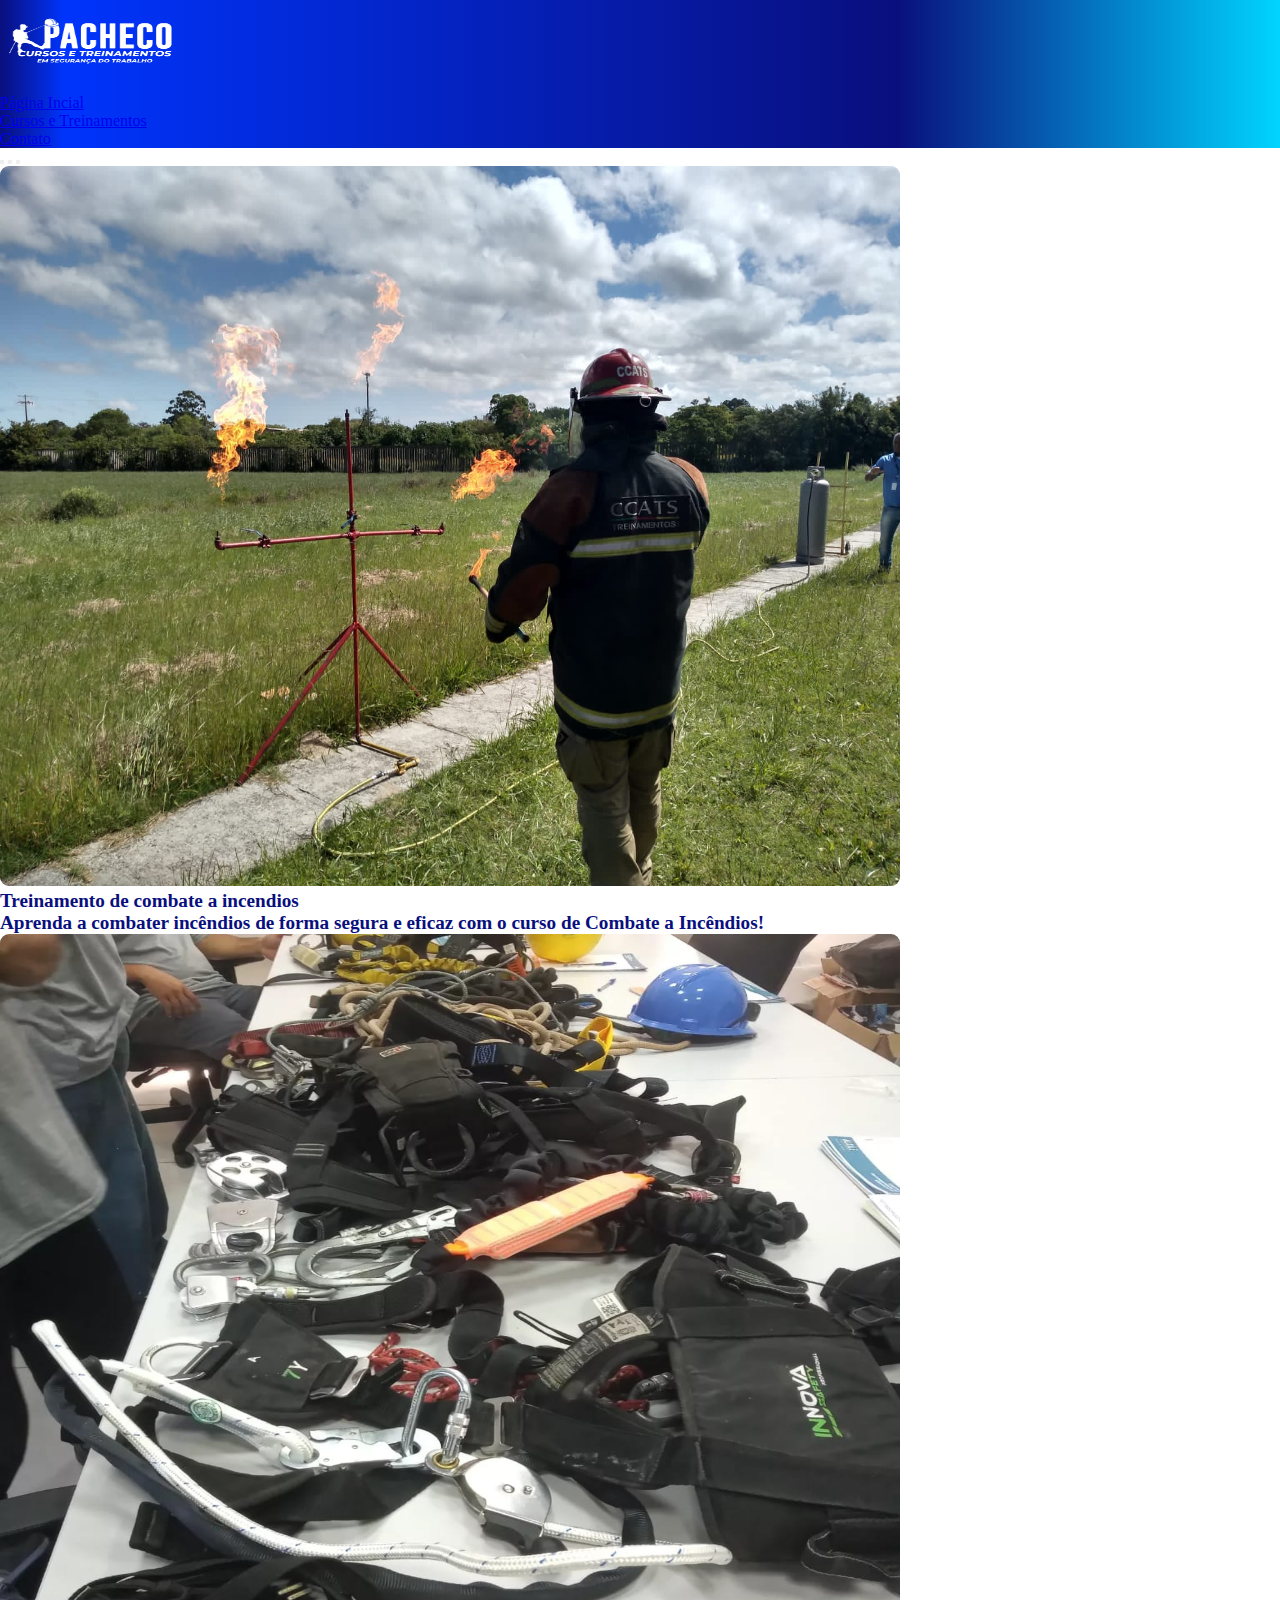
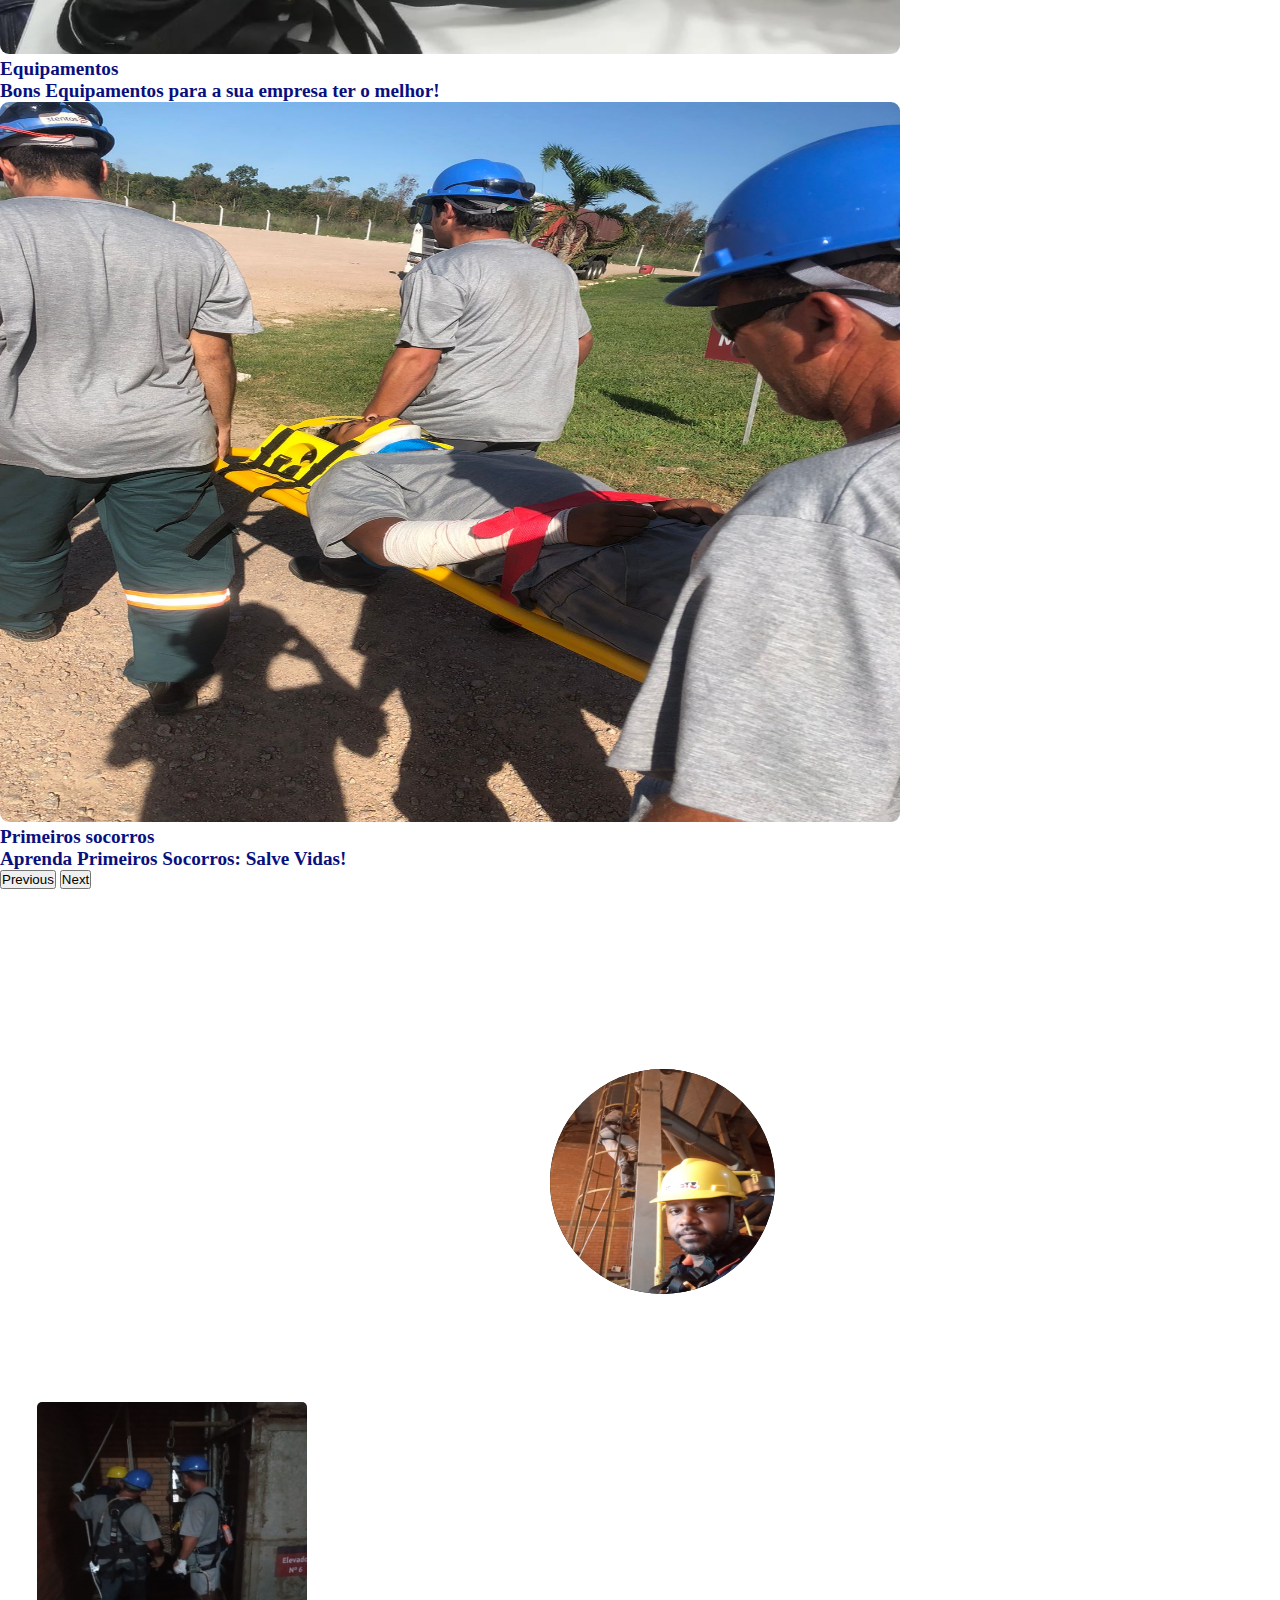
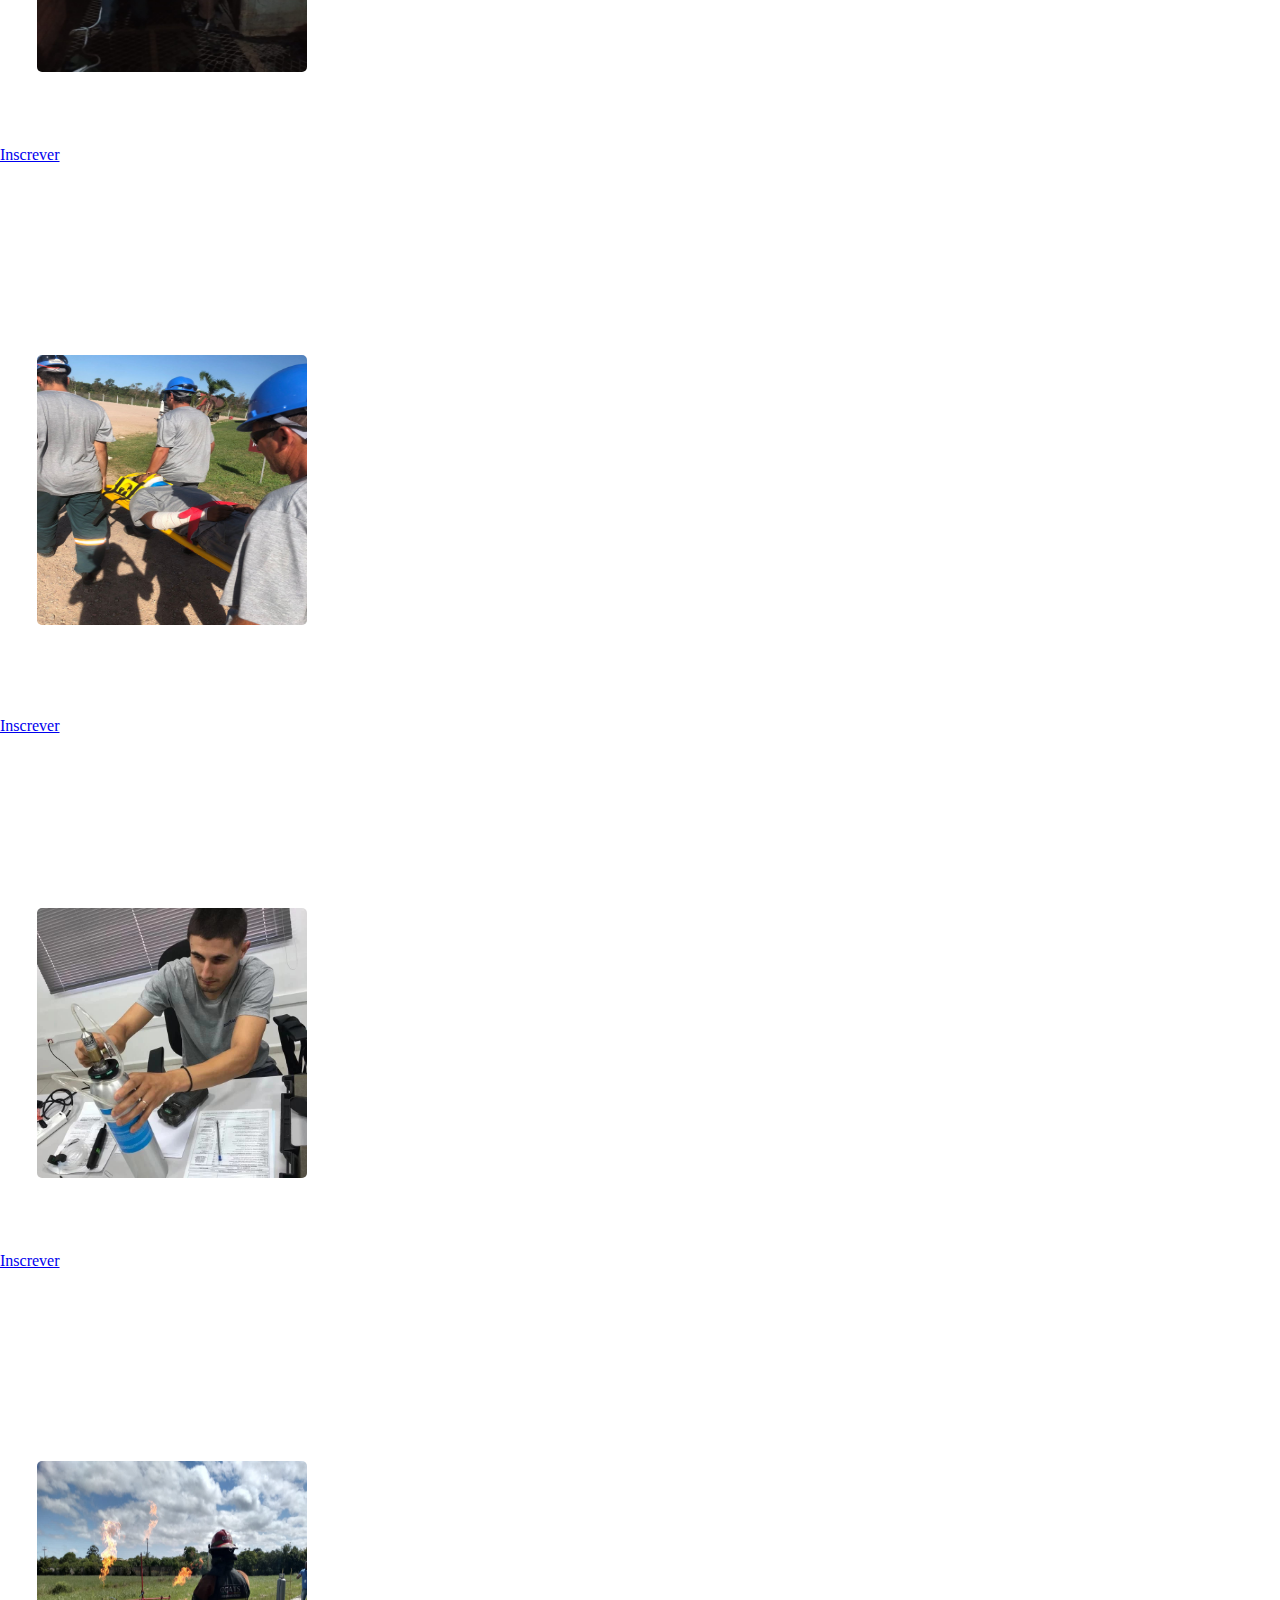
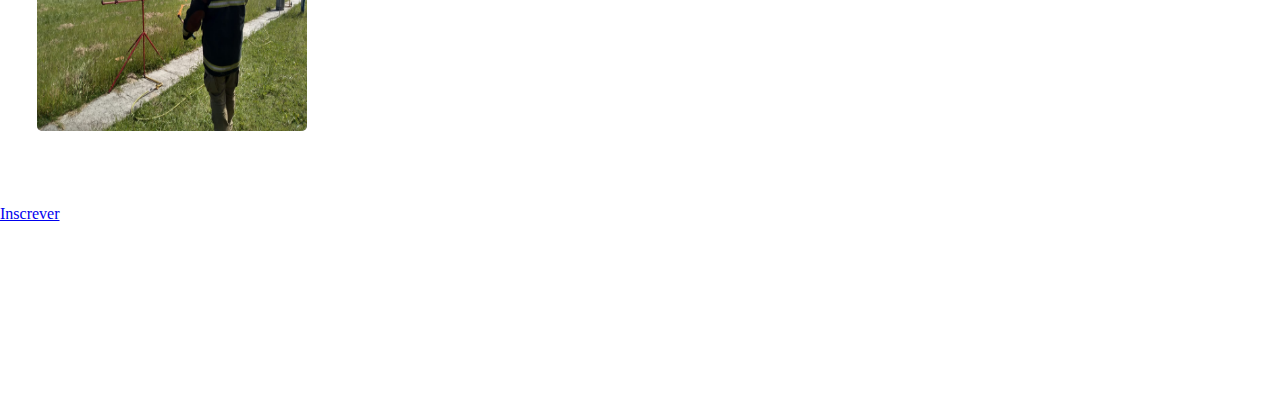
<file: index.html>
<!DOCTYPE html>
<html lang="pt-br">
<head>
    <meta charset="UTF-8">
    <meta http-equiv="X-UA-Compatible" content="IE=edge">
    <meta name="viewport" content="width=device-width, initial-scale=1.0">
    <link href="https://cdn.jsdelivr.net/npm/bootstrap@5.3.0-alpha3/dist/css/bootstrap.min.css" rel="stylesheet" integrity="sha384-KK94CHFLLe+nY2dmCWGMq91rCGa5gtU4mk92HdvYe+M/SXH301p5ILy+dN9+nJOZ" crossorigin="anonymous">
    <script src="https://cdn.jsdelivr.net/npm/bootstrap@5.3.0/dist/js/bootstrap.bundle.min.js"></script>
    <link rel="stylesheet" href="src/css/VarReset.css">
    <link rel="stylesheet" href="src/css/header.css">
    <link rel="stylesheet" href="src/css/main.css">
    <link rel="stylesheet" href="./src/css/scrollbar.css">  
    <title>Pacheco Cursos e Treinamentos</title>
</head>
<body>
    <header>
        <nav class="navbar  navbar-expand-sm">
            <div class="container-fluid col-11">
                <img class="logo__img" src="src/imagens/LOGOPRETO.png" alt="Logo" width="30" height="24" class="d-inline-block align-text-top">
                <div class="container-fluid">
                    <div class="collapse navbar-collapse" id="navbarNav">
                        <ul class="navbar-nav">
                            <li class="nav-item">
                                <a class="nav-link text-light" aria-current="page" href="#">Página Incial</a>
                            </li>
                            <li class="nav-item">
                                <a class="nav-link text-light" href="cursosetreinamentos.html">Cursos e Treinamentos </a>
                            </li>
                            <li class="nav-item">
                                <a class="nav-link text-light" href="contato.html">Contato</a>
                            </li>
                        </ul>
                    </div>
                </div>
            </nav>
        </div>
    </header>
    <main class="container  mt-3 text-center active">
    <div class="row">
        <div class="col-8  borda">
            <div id="carouselExampleCaptions" class="carousel slide ">
                <div class="carousel-indicators">
                    <button type="button" data-bs-target="#carouselExampleCaptions" data-bs-slide-to="0" class="active"
                        aria-current="true" aria-label="Slide 1"></button>
                    <button type="button" data-bs-target="#carouselExampleCaptions" data-bs-slide-to="1"
                        aria-label="Slide 2"></button>
                    <button type="button" data-bs-target="#carouselExampleCaptions" data-bs-slide-to="2"
                        aria-label="Slide 3"></button>
                </div>
                <div class="carousel-inner">
                    <div class="carousel-item active">
                        <img class="img__carrossel " src="src/imagens/img31.jpg" class="d-block w-100" alt="...">
                        <div class="carousel-caption d-none d-md-block">
                            <h5 class="text__color">Treinamento de combate a incendios</h5>
                            <p  class="text__color">Aprenda a combater incêndios de forma segura e eficaz com o curso de Combate a Incêndios!</p>
                        </div>
                    </div>
                    <div class="carousel-item">
                        <img class="img__carrossel" src="src/imagens/img5.jpeg" class="d-block w-100" alt="...">
                        <div class="carousel-caption d-none d-md-block">
                            <h5 class="text__color">Equipamentos</h5>
                            <p class="text__color">Bons Equipamentos para a sua empresa ter o melhor!</p>
                        </div>
                    </div>
                    <div class="carousel-item">
                        <img class="img__carrossel" src="src/imagens/img10.jpeg" class="d-block w-100 text-center" alt="...">
                        <div class="carousel-caption d-none d-md-block">
                            <h5 class="text__color">Primeiros socorros</h5>
                            <p class="text__color">Aprenda Primeiros Socorros: Salve Vidas!</p>
                        </div>
                    </div>
                </div>
                <button class="carousel-control-prev" type="button" data-bs-target="#carouselExampleCaptions"
                    data-bs-slide="prev">
                    <span class="carousel-control-prev-icon" aria-hidden="true"></span>
                    <span class="visually-hidden">Previous</span>
                </button>
                <button class="carousel-control-next" type="button" data-bs-target="#carouselExampleCaptions"
                    data-bs-slide="next">
                    <span class="carousel-control-next-icon" aria-hidden="true"></span>
                    <span class="visually-hidden">Next</span>
                </button>
            </div>

        </div>
        <div class="container container__img col-2 ">
            <div class="text-dark">
                <div class="alinhamento">
                    <img class="apresentacao__img" src="src/imagens/img6.jpeg" alt="">
                    <div class="texto__sobre">
                        <h4 >instrutor</h4>
                        <p>Alexandre Porto Pacheco</p>
                    </div>
                </div>
            </div>
        </div>
    </div>
    <div class="container mt-5 principal text-center">
        <div class="col-12 justify-content-center">
            <div class="row">
                <div class="col-md-3">
                    <div class="card mb-3">
                        <img class="card-img-top" src="src/imagens/img9.jpeg" alt="...">
                        <div class="card-body">
                            <h5 class="card-title">Resgate em Ambientes confinados</h5>
                            <p class="card-text">Descubra o poder do curso de Resgate em Ambiente Confinado e esteja preparado para salvar vidas em situações desafiadoras.
                            O curso de Resgate em Ambiente Confinado é projetado para capacitar profissionais a realizar operações de resgate em espaços restritos, como túneis, silos, tanques e outros locais de difícil acesso. Durante o treinamento, você aprenderá técnicas especializadas para lidar com os desafios únicos desses ambientes complexos.</p>
                            <a href="#" class="btn btn-primary">Inscrever</a>
                        </div>
                    </div>
                </div>
                <div class="col-md-3 card__main-ajuste">
                    <div class="card mb-3">
                        <img class="card-img-top" src="src/imagens/img10.jpeg" alt="...">
                        <div class="card-body">
                            <h5 class="card-title">Primeiros socorros</h5>
                            <p class="card-text">O curso de Primeiros Socorros é uma oportunidade essencial para adquirir conhecimentos que podem fazer a diferença em momentos críticos. Ao participar desse curso, você estará preparado para oferecer assistência imediata e adequada em casos de acidentes, lesões e outras emergências.
                            Durante as aulas, você aprenderá técnicas fundamentais, como avaliar a situação, realizar a RCP (ressuscitação cardiopulmonar), controlar hemorragias, tratar queimaduras e lidar com diversos cenários comuns de emergência. Além disso, você receberá orientações sobre como agir com calma e segurança, garantindo a proteção tanto da vítima quanto de si mesmo.</p>
                            <a href="#" class="btn btn-primary">Inscrever</a>
                        </div>
                    </div>
                </div>
                <div class="col-md-3 card__main-ajuste">
                    <div class="card mb-3">
                        <img class="card-img-top" src="src/imagens/img1.jpeg" alt="...">
                        <div class="card-body">
                            <h5 class="card-title">Supervisor de espaços confinados</h5>
                            <p class="card-text">
                                Obtenha as habilidades necessárias para atuar como Supervisor de Espaço Confinado com nosso curso especializado.
                                O curso de Supervisor de Espaço Confinado é projetado para profissionais que desejam assumir a responsabilidade de supervisionar atividades em espaços confinados, garantindo a segurança e o cumprimento das normas regulamentadoras. Durante o treinamento, você aprenderá sobre os riscos associados a espaços confinados, as medidas de controle necessárias e as responsabilidades do supervisor.
                            </p>
                            <a href="#" class="btn btn-primary">Inscrever</a>
                        </div>
                    </div>
                </div>
                <div class="col-md-3 card__main-ajuste">
                    <div class="card mb-3">
                        <img class="card-img-top" src="src/imagens/img31.jpg" alt="...">
                        <div class="card-body">
                            <p></p>
                            <h5 class="card-title">Combate a incendios</h5>
                            <p class="card-text">escubra o curso de Combate a Incêndios e esteja preparado para enfrentar situações de emergência com eficiência e segurança.
                            O curso de Combate a Incêndios é essencial para capacitar indivíduos a lidar com incêndios de forma adequada e controlada. Durante o treinamento, você aprenderá técnicas fundamentais, como identificar classes de incêndio, utilizar extintores corretamente, aplicar medidas de prevenção e evacuação, além de conhecer as melhores práticas de combate ao fogo.</p>
                            <a href="#" class="btn btn-primary">Inscrever</a>
                        </div>
                    </div>
                </div>
            </div>
        </div>
    </div>
    </main>
</body>
</html>
</file>
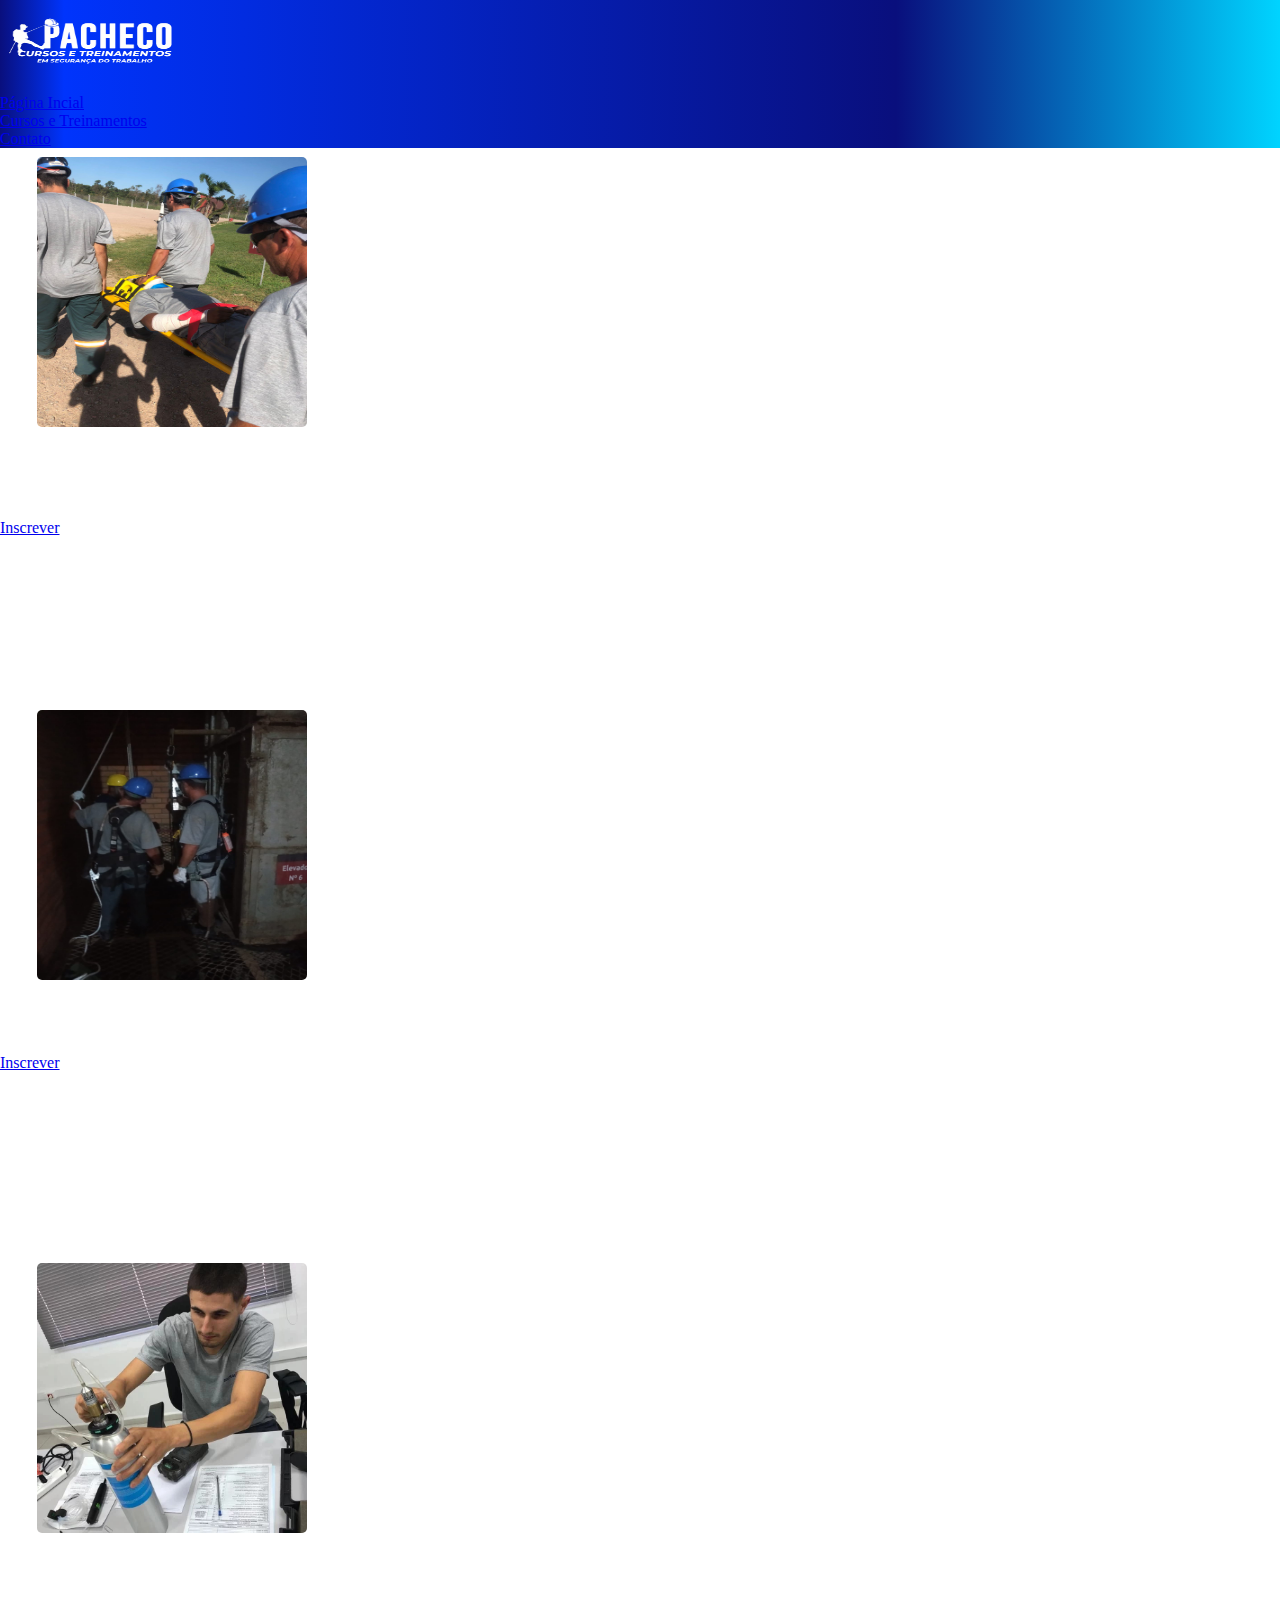
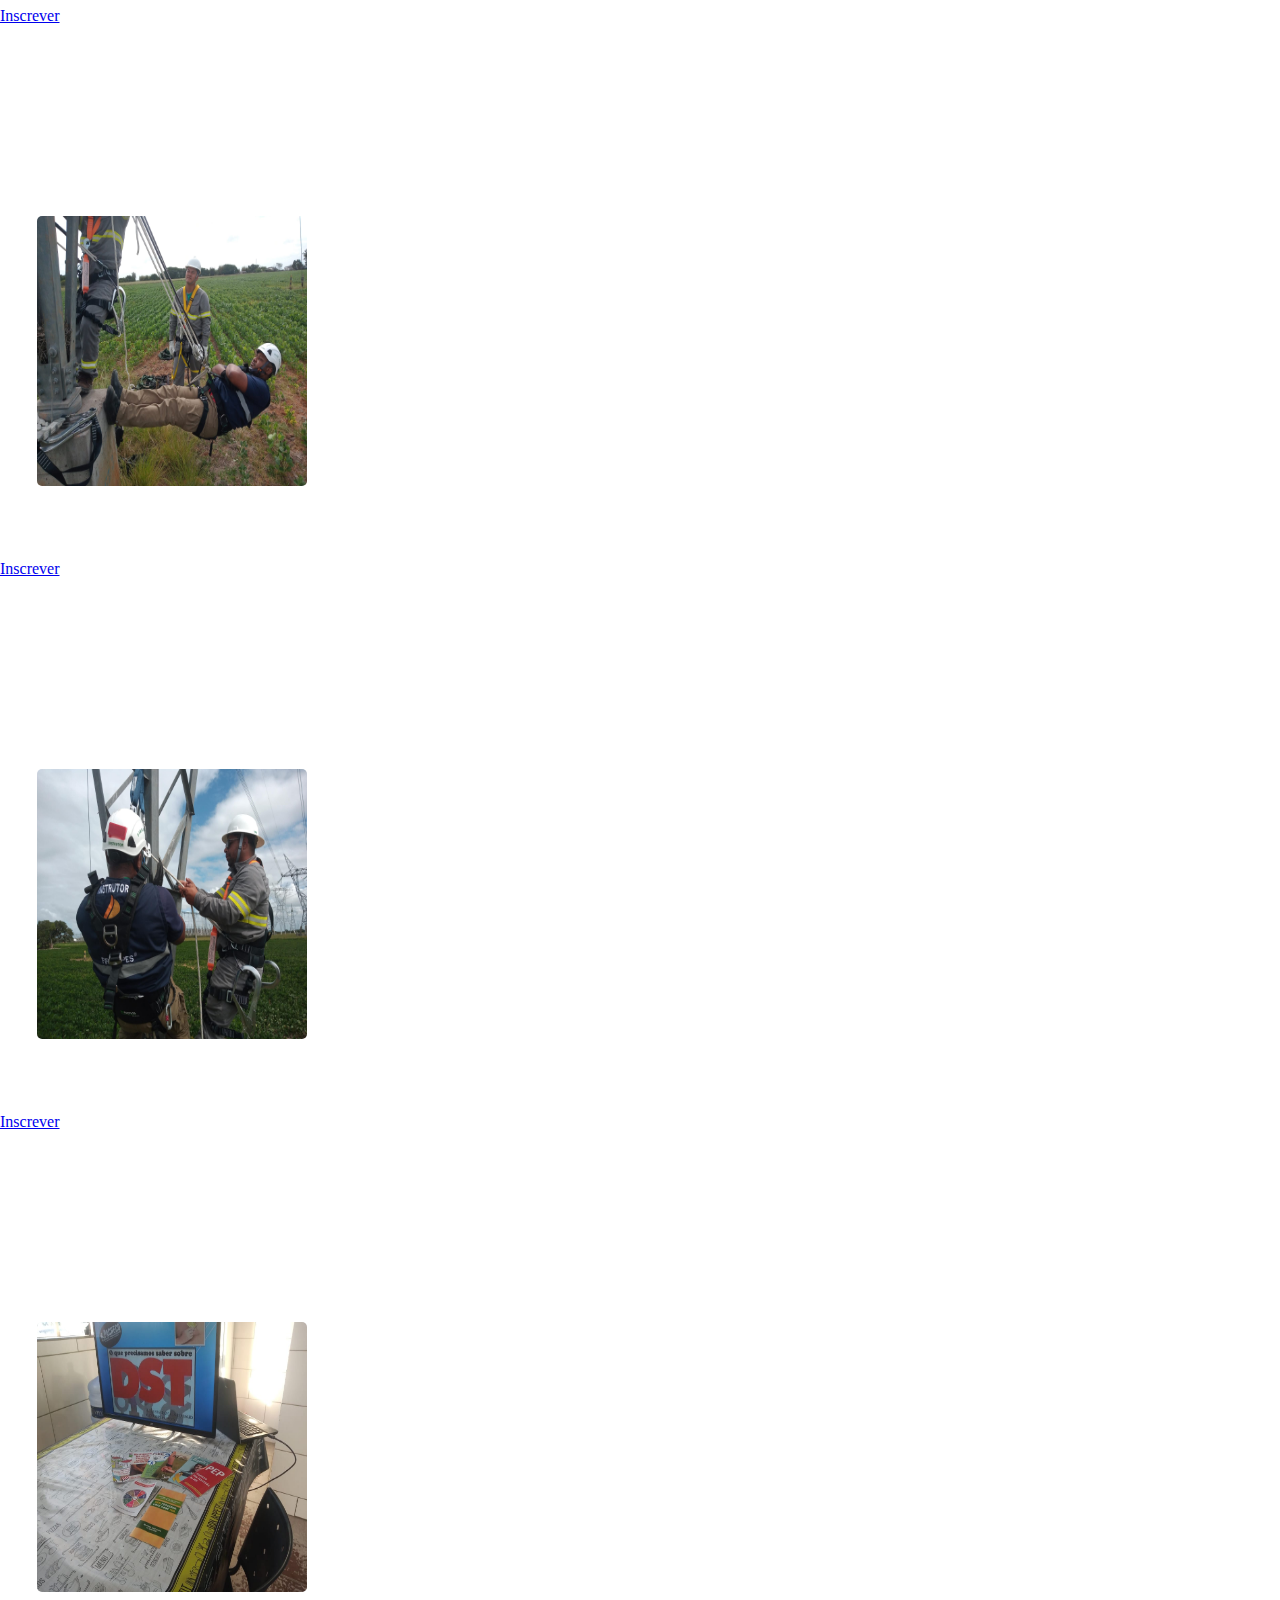
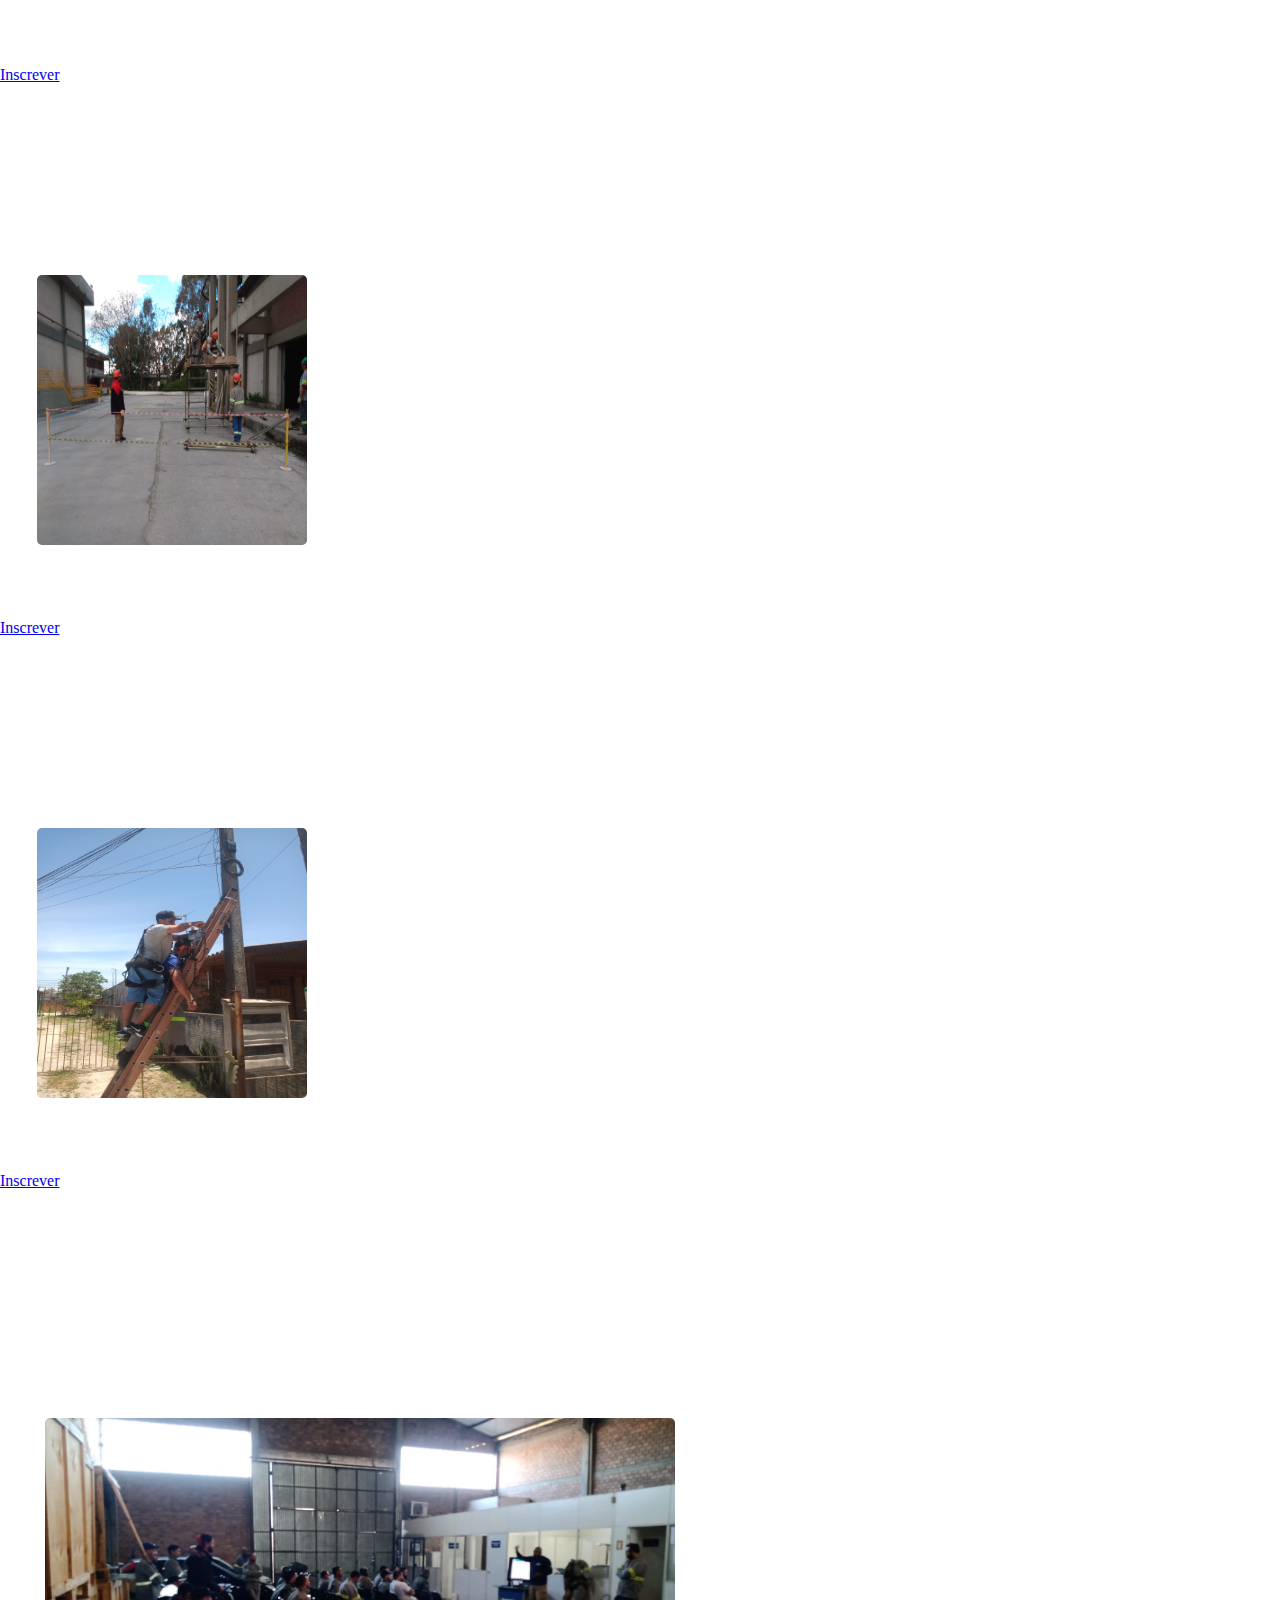
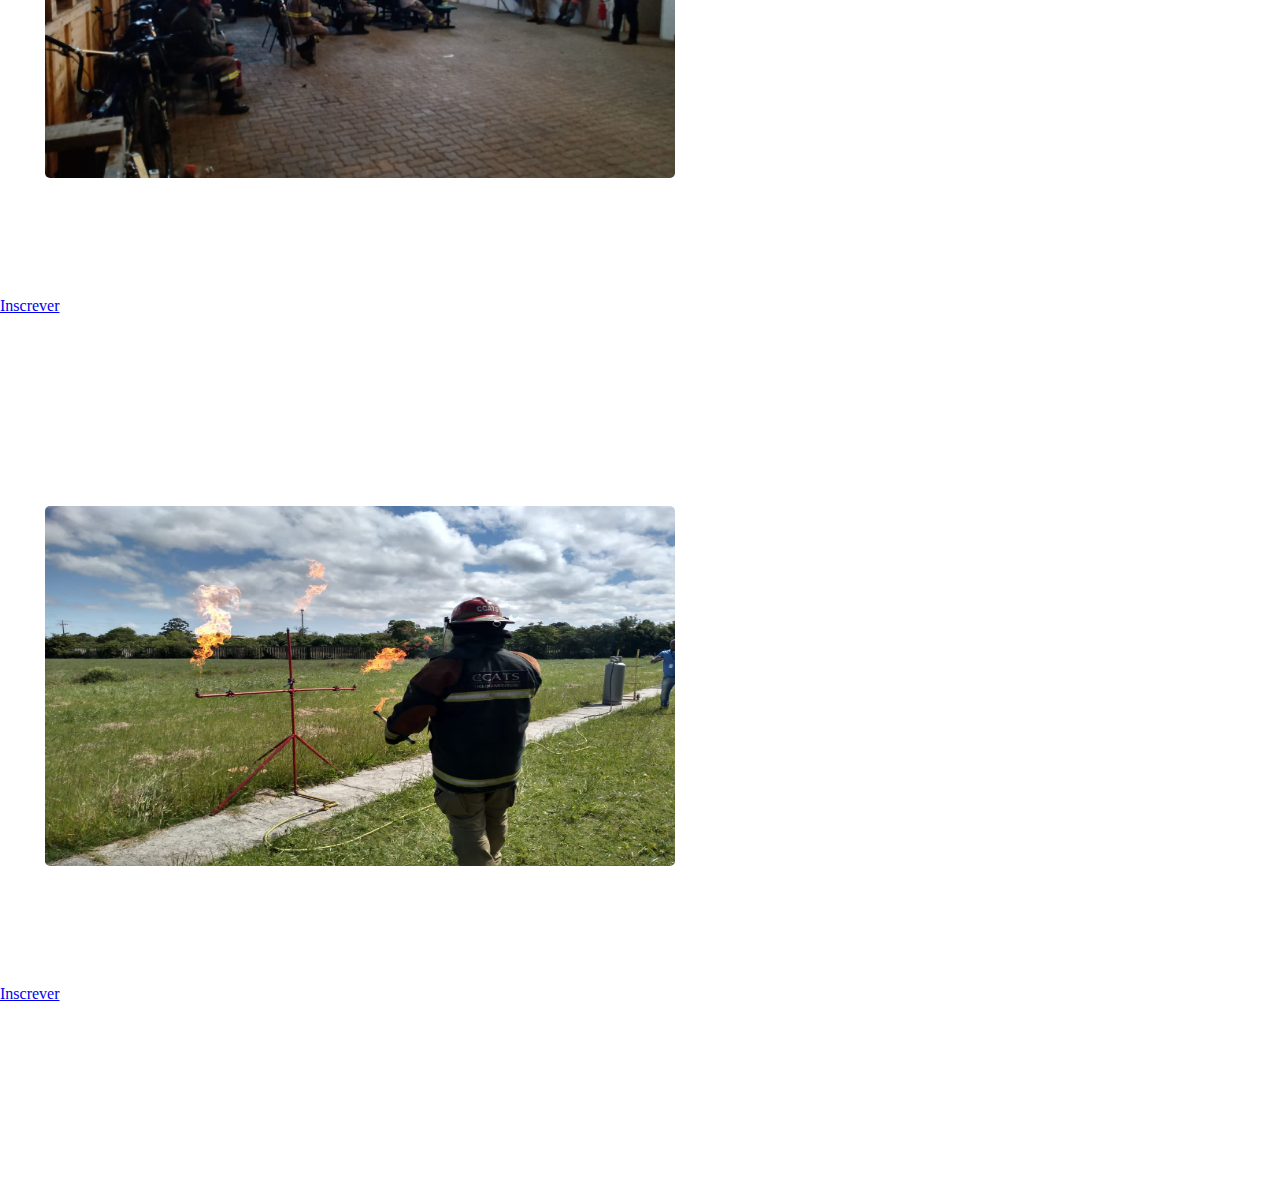
<file: cursosetreinamentos.html>
<!DOCTYPE html>
<html lang="pt-br">
<head>
    <meta charset="UTF-8">
    <meta http-equiv="X-UA-Compatible" content="IE=edge">
    <meta name="viewport" content="width=device-width, initial-scale=1.0">
    <link href="https://cdn.jsdelivr.net/npm/bootstrap@5.3.0-alpha3/dist/css/bootstrap.min.css" rel="stylesheet" integrity="sha384-KK94CHFLLe+nY2dmCWGMq91rCGa5gtU4mk92HdvYe+M/SXH301p5ILy+dN9+nJOZ" crossorigin="anonymous">
    <script src="https://cdn.jsdelivr.net/npm/bootstrap@5.3.0/dist/js/bootstrap.bundle.min.js"></script>
    <link rel="stylesheet" href="src/css/VarReset.css">
    <link rel="stylesheet" href="src/css/header.css">
    <link rel="stylesheet" href="src/css/main.css">
    <link rel="stylesheet" href="./src/css/scrollbar.css">
    <title>Pacheco Cursos e Treinamentos</title>
</head>
<body>
    <header>
        <nav class="navbar  navbar-expand-sm">
            <div class="container-fluid col-11">
                <img class="logo__img" src="src/imagens/LOGOPRETO.png" alt="Logo" width="30" height="24" class="d-inline-block align-text-top">
                <div class="container-fluid">
                    <div class="collapse navbar-collapse" id="navbarNav">
                        <ul class="navbar-nav">
                            <li class="nav-item">
                                <a class="nav-link text-light" aria-current="page" href="index.html">Página Incial</a>
                            </li>
                            <li class="nav-item">
                                <a class="nav-link text-light" href="cursosetreinamentos.html">Cursos e Treinamentos </a>
                            </li>
                            <li class="nav-item">
                                <a class="nav-link text-light" href="contato.html">Contato</a>
                            </li>
                        </ul>
                    </div>
                </div>
            </nav>
        </div>
    </header>
    <main>
        <div class="container mt-5 principal text-center">
            <div class="col-12 justify-content-center">
                <div class="row">
                    <div class="col-md-3">
                        <div class="card mb-3">
                            <img class="card-img-top" src="src/imagens/img10.jpeg" alt="...">
                            <div class="card-body">
                                <h5 class="card-title">Primeiros socorros</h5>
                                <p class="card-text">
                                    O curso de Primeiros Socorros é uma oportunidade essencial para adquirir conhecimentos que podem fazer a diferença em momentos críticos. Ao participar desse curso, você estará preparado para oferecer assistência imediata e adequada em casos de acidentes, lesões e outras emergências.
                                    Durante as aulas, você aprenderá técnicas fundamentais, como avaliar a situação, realizar a RCP (ressuscitação cardiopulmonar), controlar hemorragias, tratar queimaduras e lidar com diversos cenários comuns de emergência. Além disso, você receberá orientações sobre como agir com calma e segurança, garantindo a proteção tanto da vítima quanto de si mesmo.</p>
                                <a href="#" class="btn btn-primary">Inscrever</a>
                            </div>
                        </div>
                    </div>
                    <div class="col-md-3">
                        <div class="card mb-3">
                            <img class="card-img-top" src="src/imagens/img9.jpeg" alt="...">
                            <div class="card-body">
                                <h5 class="card-title">Resgate em Ambientes confinados</h5>
                                <p class="card-text">
                                    Descubra o poder do curso de Resgate em Ambiente       Confinado e esteja preparado para salvar vidas em situações desafiadoras.
                                    O curso de Resgate em Ambiente Confinado é projetado para capacitar profissionais a realizar operações de resgate em espaços restritos, como túneis, silos, tanques e outros locais de difícil acesso. Durante o treinamento, você aprenderá técnicas especializadas para lidar com os desafios únicos desses ambientes complexos.</p>
                                <a href="#" class="btn btn-primary">Inscrever</a>
                            </div>
                        </div>
                    </div>
                    <div class="col-md-3">
                        <div class="card mb-3">
                            <img class="card-img-top" src="src/imagens/img1.jpeg" alt="...">
                            <div class="card-body">
                                <h5 class="card-title">Supervisor de espaços confinados</h5>
                                <p class="card-text">
                                    Obtenha as habilidades necessárias para atuar como Supervisor de Espaço Confinado com nosso curso especializado.
                                    O curso de Supervisor de Espaço Confinado é projetado para profissionais que desejam assumir a responsabilidade de supervisionar atividades em espaços confinados, garantindo a segurança e o cumprimento das normas regulamentadoras. Durante o treinamento, você aprenderá sobre os riscos associados a espaços confinados, as medidas de controle necessárias e as responsabilidades do supervisor.
                                </p>
                                <a href="#" class="btn btn-primary">Inscrever</a>
                            </div>
                        </div>
                    </div>
                    <div class="col-md-3">
                        <div class="card mb-3">
                            <img class="card-img-top" src="src/imagens/img32.jpg" alt="...">
                            <div class="card-body">
                                <h5 class="card-title">Rapel</h5>
                                <p class="card-text">
                                    Descubra o curso de Trabalho em Altura e adquira as habilidades necessárias para atuar com segurança em locais elevados.
                                    O curso de Trabalho em Altura é projetado para capacitar profissionais a executar atividades em locais elevados, como andaimes, plataformas e telhados. Durante o treinamento, você aprenderá técnicas essenciais de segurança, como o uso correto de equipamentos de proteção individual, a realização de ancoragens e a prevenção de quedas.</p>
                                <a href="#" class="btn btn-primary">Inscrever</a>
                            </div>
                        </div>
                    </div>
                </div>
            </div>
        </div>
        <div class="container mt-5 principal text-center">
            <div class="col-12 justify-content-center">
                <div class="row">
                    <div class="col-md-3">
                        <div class="card mb-3">
                            <img class="card-img-top" src="src/imagens/img14.jpg " alt="...">
                            <div class="card-body">
                                <h5 class="card-title">Trabalho em Altura</h5>
                                <p class="card-text">
                                    Descubra o curso de Trabalho em Altura e adquira as habilidades necessárias para atuar com segurança em locais elevados.
                                    O curso de Trabalho em Altura é projetado para capacitar profissionais a executar atividades em locais elevados, como andaimes, plataformas e telhados. Durante o treinamento, você aprenderá técnicas essenciais de segurança, como o uso correto de equipamentos de proteção individual, a realização de ancoragens e a prevenção de quedas.</p>
                                <a href="#" class="btn btn-primary">Inscrever</a>
                            </div>
                        </div>
                    </div>
                    <div class="col-md-3">
                        <div class="card mb-3">
                            <img class="card-img-top" src="src/imagens/img43.jpg  " alt="...">
                            <div class="card-body">
                                <h5 class="card-title">Palestras</h5>
                                <p class="card-text">
                                    Descubra palestras inspiradoras e informativas sobre Normas Regulamentadoras (NR) e segurança no ambiente de trabalho.
                                    Nossas palestras oferecem uma abordagem envolvente e dinâmica para conscientizar os colaboradores sobre a importância das NRs e promover uma cultura de segurança em sua organização. Com profissionais especializados em segurança e conhecimento aprofundado das normas, nossas palestras são projetadas para informar, motivar e inspirar sua equipe.</p>
                                <a href="#" class="btn btn-primary">Inscrever</a>
                            </div>
                        </div>
                    </div>
                    <div class="col-md-3">
                        <div class="card mb-3">
                            <img class="card-img-top" src="src/imagens/img42.jpg" alt="...">
                            <div class="card-body">
                                <h5 class="card-title">montagem de andaimes</h5>
                                <p class="card-text">
                                    Descubra o curso de Montagem e Desmontagem de Andaimes e adquira as habilidades necessárias para realizar essa atividade de forma segura e eficiente.
                                    O curso de Montagem e Desmontagem de Andaimes é voltado para profissionais que trabalham na construção civil e em outras áreas que envolvem o uso de andaimes. Durante o treinamento, você aprenderá as técnicas corretas para montar, desmontar e inspecionar andaimes, garantindo a segurança no ambiente de trabalho.</p>
                                <a href="#" class="btn btn-primary">Inscrever</a>
                            </div>
                        </div>
                    </div>
                    <div class="col-md-3">
                        <div class="card mb-3">
                            <img class="card-img-top" src="./src/imagens/img40.jpg" alt="...">
                            <div class="card-body">
                                <h5 class="card-title">manutenção em poste de energia</h5>
                                <p class="card-text">Descubra o curso de Manutenção em Postes de Energia e adquira as habilidades necessárias para realizar inspeções e reparos em postes de forma segura e eficiente.

                                    O curso de Manutenção em Postes de Energia é projetado para profissionais que trabalham na área de energia elétrica e desejam aprimorar seus conhecimentos em relação à manutenção de postes. Durante o treinamento, você aprenderá sobre os diferentes tipos de postes, materiais utilizados, técnicas de inspeção, identificação de danos e métodos de reparo.</p>
                                <a href="#" class="btn btn-primary">Inscrever</a>
                            </div>
                        </div>
                    </div>
                </div>
            </div>
        </div>
        <div class="col-11">
            <div class="row">
                <h1 class="text-dark row__destaques">Destaques</h1>
            </div>
        </div>
        <div class="container mt-5 principal text-center">
            <div class="col-12 justify-content-center">
                <d'iv class="row">
                    <div class="col-md-6">
                        <div class="card mb-3">
                            <img class="card__img-lg" src="src/imagens/img20.jpg" alt="...">
                            <div class="card-body">
                                <h5 class="card-title">Consultoria</h5>
                                <p class="card-text">
                                    Descubra a consultoria especializada em Normas Regulamentadoras (NR) e garanta a conformidade com as regulamentações de segurança e saúde no trabalho.
                                    A consultoria em NR oferece orientação e suporte personalizados para empresas que buscam cumprir as exigências estabelecidas pelas Normas Regulamentadoras do Ministério do Trabalho e Emprego. Com profissionais especializados nesse campo, a consultoria ajudará a identificar e implementar as medidas necessárias para atender aos requisitos de cada NR aplicável ao seu negócio.</p>
                                <a href="#" class="btn btn-primary">Inscrever</a>
                            </div>
                        </div>
                    </div>
                    <div class="col-md-6">
                        <div class="card mb-3">
                            <img class="card__img-lg" src="src/imagens/img31.jpg" alt="...">
                            <div class="card-body">
                                <h5 class="card-title">Combate a incendios</h5>
                                <p class="card-text">
                                    escubra o curso de Combate a Incêndios e esteja preparado para enfrentar situações de emergência com eficiência e segurança.
                                    O curso de Combate a Incêndios é essencial para capacitar indivíduos a lidar com incêndios de forma adequada e controlada. Durante o treinamento, você aprenderá técnicas fundamentais, como identificar classes de incêndio, utilizar extintores corretamente, aplicar medidas de prevenção e evacuação, além de conhecer as melhores práticas de combate ao fogo.</p>
                                <a href="#" class="btn btn-primary">Inscrever</a>
                            </div>
                        </div>
                    </div>
                </div>
            </div>
        </div>
    </main>
</body>
</html>
</file>
<file: src/css/header.css>
nav{
    background: rgb(9,15,125);
    background: linear-gradient(90deg, rgba(9,15,125,1) 0%, rgba(0,52,252,1) 5%, rgba(9,15,125,1) 70%, rgba(0,212,255,1) 100%);
}
.logo__img{
    height: 10vh;
    width: 20vh;
}
</file>
<file: src/css/main.css>
.img__carrossel{
    height: 80vh;
    width: 100vh;
    border-radius:1vh ;
}
.borda{
    border-radius: 10px;
    margin-bottom: 10vh;
}
.apresentacao__img{
    margin-left:.1vh;
    border-radius:350px;
    background-color: black;
    height: 25vh;
    width: 25vh;
}  
.alinhamento__botao{
    justify-content: start;
}
h4 {
    margin-top: 7vh;
}
.borda__login{
    margin-top: 20px;
    border-radius: 10px;
    padding: 10px;
}
.card-img-top{
    margin-top: 1vh;
    margin-left: 4.1vh;
    margin-right: 0.1;
    height: 30vh;
    width: 30vh;
    border-radius:5px;
} 
.text__color{
    font-size: larger;
    font-weight: bolder;
    color: rgba(9,15,125,1)
}
.container__img{
    align-items: center;
    text-align: center;
}
.alinhamento{
    margin-top: 20vh;;
    margin-left: 5vh;
    display: flex;
    justify-content: center;
    align-items: center; 
    flex-direction: column;   
}

.row__destaques{
    text-align: center;
    margin-left: 10vh;
}
.card-body{
    height: 30vh;
    overflow-y: scroll; 
}
.card__img-lg{
    height: 40vh;
    width: 70vh;
    margin: 1vh 0 5vh 5vh;
    border-radius: 5px;
}
</file>
<file: src/css/scrollbar.css>
::-webkit-scrollbar{ 
    width: 10px; 
    height: 10px;
} 
::-webkit-scrollbar-thumb{ 
    background-color:black; 
    border-radius: 10px; 
    border: 3px solid black; 
    height: 10px;
}
</file>
<file: src/css/VarReset.css>
*{
    margin: 0;
    padding: 0;
    box-sizing: border-box;
}
body{
    color: white;
}
</file>
